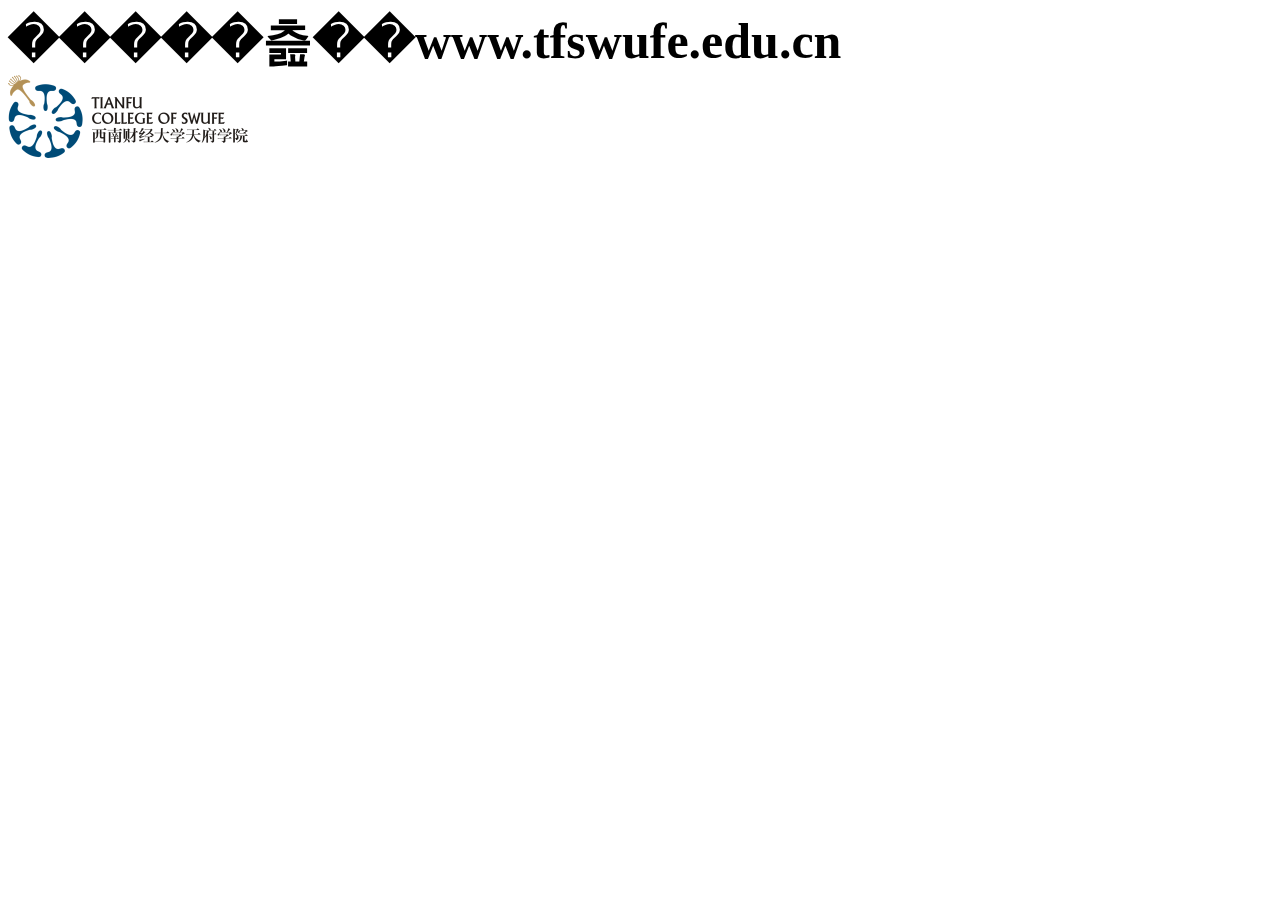
<file: tfweb/web/roben/index.html>
<html>
	<head>
		<title>�����츮</title>
		<link rel="stylesheet" type="text/css" href="css/yootk.css"/>
		<script type="text/javascript" src="js/yootk.js"></script>
	</head>
	<body>
		<div class="text-left">
			<span>�����츮��www.tfswufe.edu.cn</span>
			<div><img src="images/logo.png"></div>
		</div>
	</body>
</html>
</file>
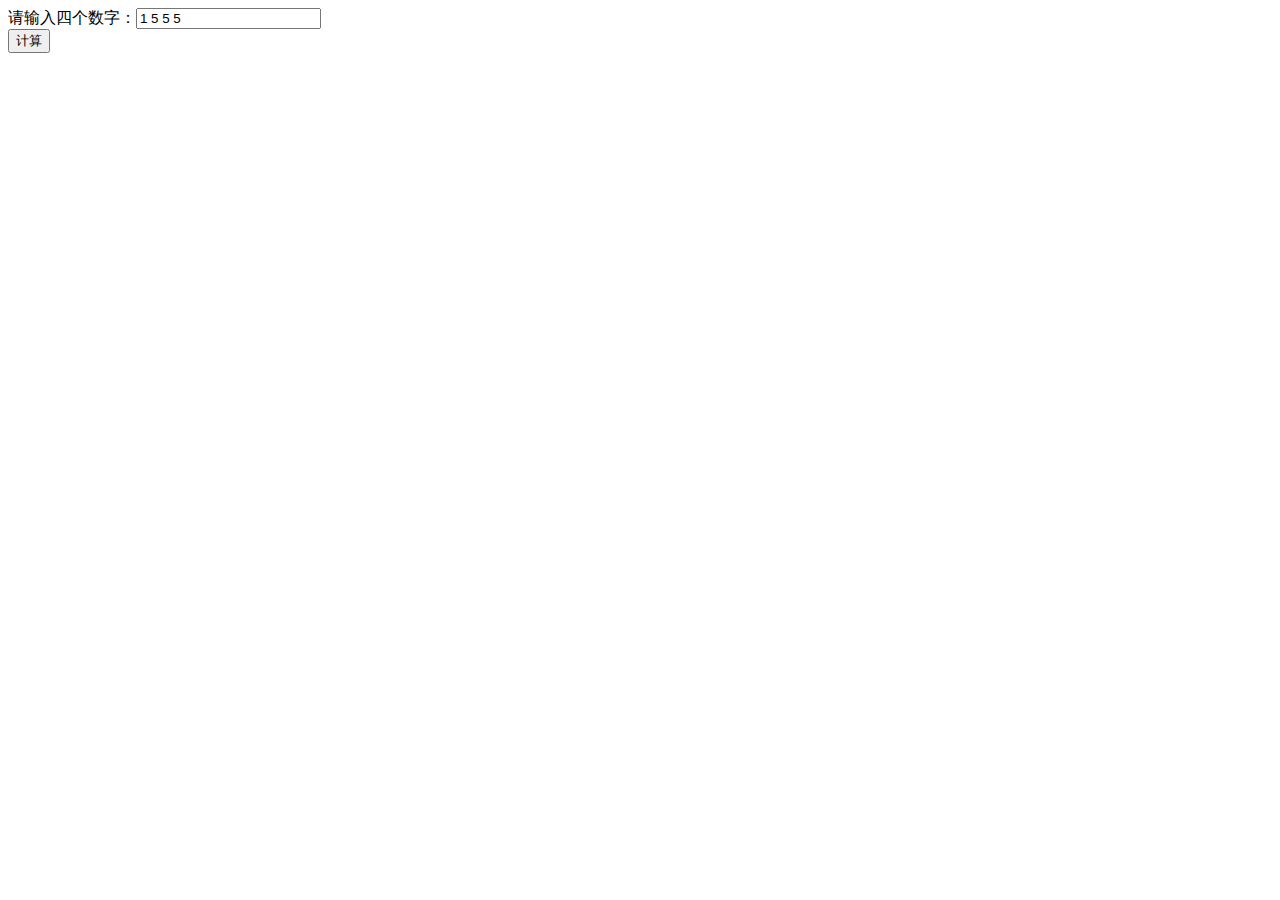
<file: tfweb/web/digital/send.html>
<!DOCTYPE html>
<html lang="en">
<head>
    <meta charset="UTF-8">
    <title>Title</title>
</head>
<body>
<form action="input_do.jsp" method="post">
  请输入四个数字：<input type="text" name="msg" value="1 5 5 5"><br>
  <input type="submit" value="计算">
</form>
</body>
</html>
</file>
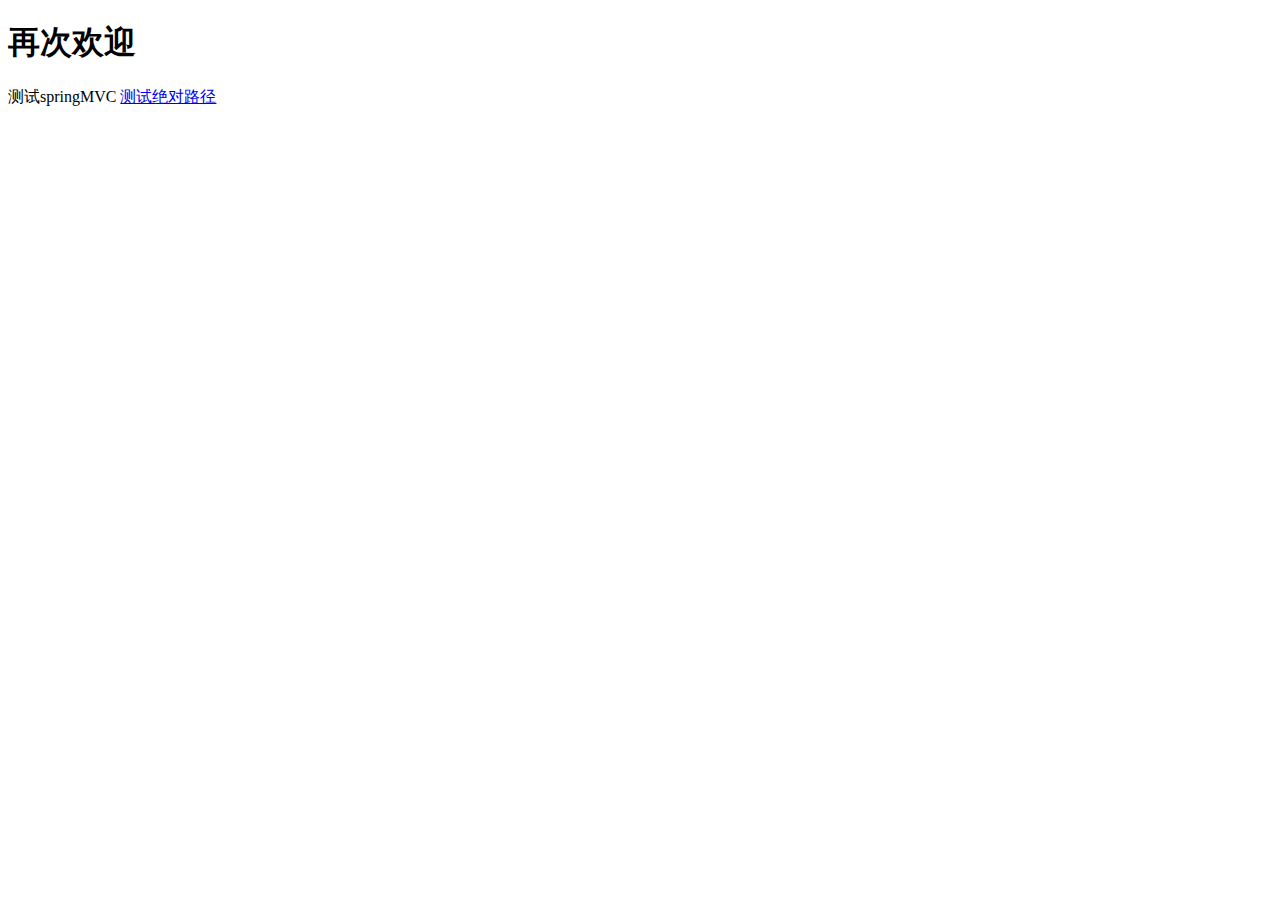
<file: spring-mvc01/src/main/webapp/WEB-INF/templates/success.html>
<!DOCTYPE html>
<html lang="en" xmlns:th="http://www.thymeleaf.org">
<head>
    <meta charset="UTF-8">
    <title>Title</title>
</head>
<body>
<h1>再次欢迎</h1>
    <a th:href="@{/hello}">测试springMVC</a>
    <a href="/hello">测试绝对路径</a>
</body>
</html>
</file>
<file: tfweb/web/roben/css/yootk.css>
.text-left {
	text-align: left;
	font-weight: bolder;
	font-size: 50px;
}
</file>
